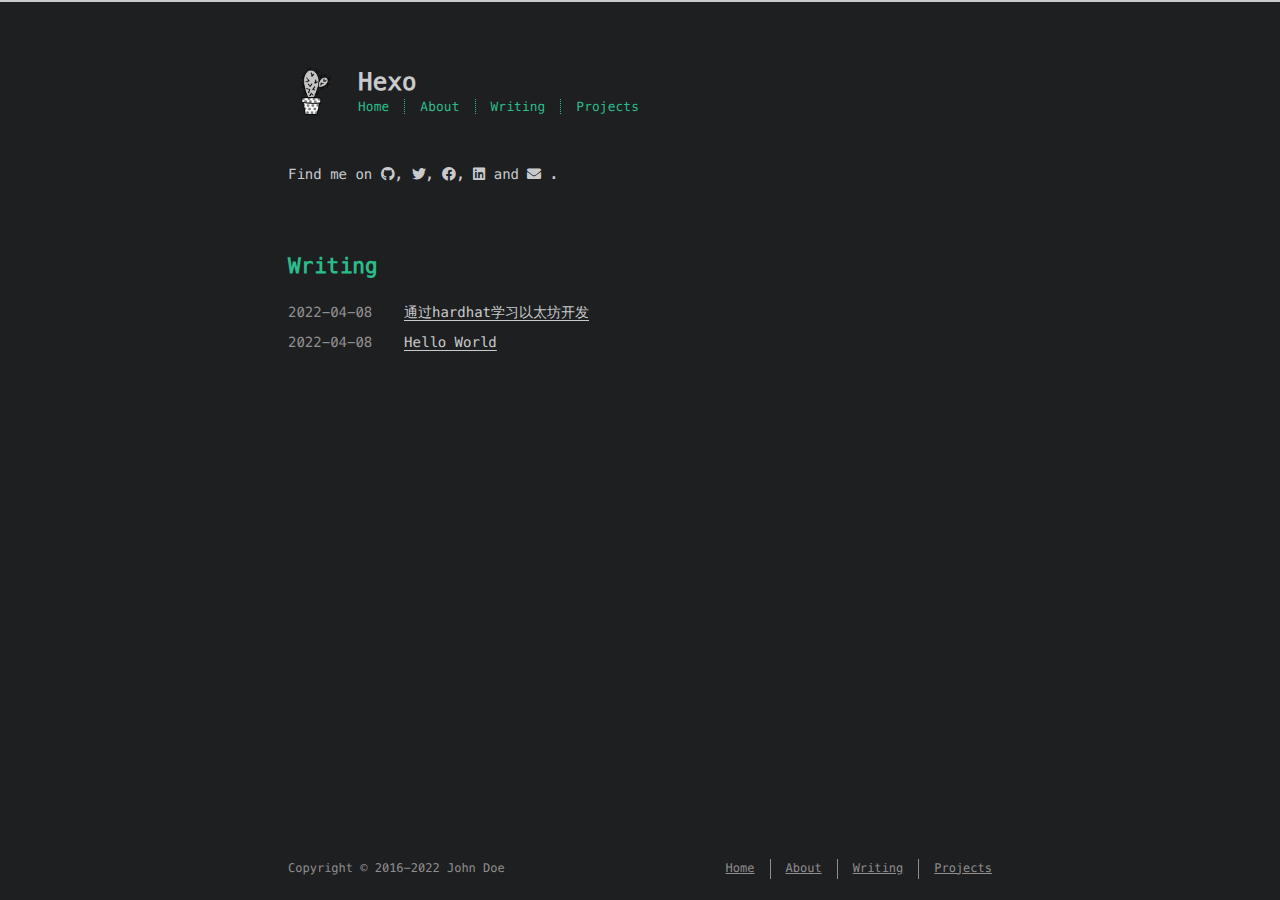
<file: index.html>
<!DOCTYPE html>
<html lang=en>
<head>
    <!-- so meta -->
    <meta charset="utf-8">
    <meta http-equiv="X-UA-Compatible" content="IE=edge">
    <meta name="HandheldFriendly" content="True">
    <meta name="viewport" content="width=device-width, initial-scale=1, maximum-scale=5" />
    <meta property="og:type" content="website">
<meta property="og:title" content="Hexo">
<meta property="og:url" content="http://example.com/index.html">
<meta property="og:site_name" content="Hexo">
<meta property="og:locale" content="en_US">
<meta property="article:author" content="John Doe">
<meta name="twitter:card" content="summary">
    
    
      
        
          <link rel="shortcut icon" href="/images/favicon.ico">
        
      
      
        
          <link rel="icon" type="image/png" href="/images/favicon-192x192.png" sizes="192x192">
        
      
      
        
          <link rel="apple-touch-icon" sizes="180x180" href="/images/apple-touch-icon.png">
        
      
    
    <!-- title -->
    <title>Hexo</title>
    <!-- styles -->
    
<link rel="stylesheet" href="/css/style.css">

    <!-- persian styles -->
    
    <!-- rss -->
    
    
	<!-- mathjax -->
	
<meta name="generator" content="Hexo 6.1.0"></head>

<body class="max-width mx-auto px3 ltr">
    
    <div class="content index py4">
        
          <header id="header">
  <a href="/">
  
    
      <div id="logo" style="background-image: url(/images/logo.png);"></div>
    
  
    <div id="title">
      <h1>Hexo</h1>
    </div>
  </a>
  <div id="nav">
    <ul>
      <li class="icon">
        <a href="#" aria-label="Menu"><i class="fas fa-bars fa-2x"></i></a>
      </li>
      <!--
     --><li><a href="/">Home</a></li><!--
   --><!--
     --><li><a href="/about/">About</a></li><!--
   --><!--
     --><li><a href="/archives/">Writing</a></li><!--
   --><!--
     --><li><a target="_blank" rel="noopener" href="http://github.com/probberechts">Projects</a></li><!--
   -->
    </ul>
  </div>
</header>

        
        <section id="about">
  
  
    <p>
      Find me on
      
      
      
        
          <a class="icon" target="_blank" rel="noopener" href="http://github.com/probberechts/cactus-dark" aria-label="github">
            <i class="fab fa-github"></i><!--
      ---></a><!--
    ---><!--
    --->, 
        
      
        
          <a class="icon" target="_blank" rel="noopener" href="/" aria-label="twitter">
            <i class="fab fa-twitter"></i><!--
      ---></a><!--
    ---><!--
    --->, 
        
      
        
          <a class="icon" target="_blank" rel="noopener" href="/" aria-label="facebook">
            <i class="fab fa-facebook"></i><!--
      ---></a><!--
    ---><!--
    --->, 
        
      
        
          <a class="icon" target="_blank" rel="noopener" href="/" aria-label="linkedin">
            <i class="fab fa-linkedin"></i><!--
      ---></a><!--
    ---><!--
    ---> and 
        
      
        
          <a class="icon" target="_blank" rel="noopener" href="mailto:name@email.com" aria-label="mail">
            <i class="fas fa-envelope"></i><!--
      ---></a>
        <!--
    --->.
        
      
    </p>
  
</section>

<section id="writing">
  <span class="h1"><a href="/archives/">Writing</a></span>
  
  <ul class="post-list">
    
    
      
    
    
      <li class="post-item">
        
    <div class="meta">
      
        
          <time datetime="2022-04-08T12:50:06.000Z" itemprop="datePublished">2022-04-08</time>
        
      
    </div>


        <span>
    
        <a class="" href="/2022/04/08/%E9%80%9A%E8%BF%87hardhat%E5%AD%A6%E4%B9%A0%E4%BB%A5%E5%A4%AA%E5%9D%8A%E5%BC%80%E5%8F%91/">通过hardhat学习以太坊开发</a>
    


</span>
      </li>
    
      <li class="post-item">
        
    <div class="meta">
      
        
          <time datetime="2022-04-08T12:24:32.418Z" itemprop="datePublished">2022-04-08</time>
        
      
    </div>


        <span>
    
        <a class="" href="/2022/04/08/hello-world/">Hello World</a>
    


</span>
      </li>
    
  </ul>
  
</section>



        
        <footer id="footer">
  <div class="footer-left">
    Copyright &copy;
    
    
    2016-2022
    John Doe
  </div>
  <div class="footer-right">
    <nav>
      <ul>
        <!--
       --><li><a href="/">Home</a></li><!--
     --><!--
       --><li><a href="/about/">About</a></li><!--
     --><!--
       --><li><a href="/archives/">Writing</a></li><!--
     --><!--
       --><li><a target="_blank" rel="noopener" href="http://github.com/probberechts">Projects</a></li><!--
     -->
      </ul>
    </nav>
  </div>
</footer>

    </div>
    <!-- styles -->



  <link rel="preload" as="style" href="https://cdnjs.cloudflare.com/ajax/libs/font-awesome/5.15.2/css/all.min.css" crossorigin="anonymous" onload="this.onload=null;this.rel='stylesheet'"/>


    <!-- jquery -->
 
  <script src="https://cdnjs.cloudflare.com/ajax/libs/jquery/3.6.0/jquery.min.js" crossorigin="anonymous"></script> 




<!-- clipboard -->


<script src="/js/main.js"></script>

<!-- search -->

<!-- Google Analytics -->

<!-- Baidu Analytics -->

<!-- Cloudflare Analytics -->

<!-- Umami Analytics -->

<!-- Disqus Comments -->

<!-- utterances Comments -->

</body>
</html>
</file>
<file: css/style.css>
.inline {
  display: inline;
}
.block {
  display: block;
}
.inline-block {
  display: inline-block;
}
.table {
  display: table;
}
.table-cell {
  display: table-cell;
}
.overflow-hidden {
  overflow: hidden;
}
.overflow-scroll {
  overflow: scroll;
}
.overflow-auto {
  overflow: auto;
}
.clearfix:before,
.clearfix:after {
  display: table;
  content: " ";
}
.clearfix:after {
  clear: both;
}
.left {
  float: left;
}
.right {
  float: right;
}
.fit {
  max-width: 100%;
}
.truncate {
  display: inline-block;
  overflow: hidden;
  text-overflow: ellipsis;
  white-space: nowrap;
}
.max-width-1 {
  max-width: 24rem;
}
.max-width-2 {
  max-width: 32rem;
}
.max-width-3 {
  max-width: 48rem;
}
.max-width-4 {
  max-width: 64rem;
}
.border-box {
  box-sizing: border-box;
}
.m0 {
  margin: 0;
}
.mt0 {
  margin-top: 0;
}
.mr0 {
  margin-right: 0;
}
.mb0 {
  margin-bottom: 0;
}
.ml0 {
  margin-left: 0;
}
.mx0 {
  margin-right: 0;
  margin-left: 0;
}
.my0 {
  margin-top: 0;
  margin-bottom: 0;
}
.m1 {
  margin: 0.5rem;
}
.mt1 {
  margin-top: 0.5rem;
}
.mr1 {
  margin-right: 0.5rem;
}
.mb1 {
  margin-bottom: 0.5rem;
}
.ml1 {
  margin-left: 0.5rem;
}
.mx1 {
  margin-right: 0.5rem;
  margin-left: 0.5rem;
}
.my1 {
  margin-top: 0.5rem;
  margin-bottom: 0.5rem;
}
.m2 {
  margin: 1rem;
}
.mt2 {
  margin-top: 1rem;
}
.mr2 {
  margin-right: 1rem;
}
.mb2 {
  margin-bottom: 1rem;
}
.ml2 {
  margin-left: 1rem;
}
.mx2 {
  margin-right: 1rem;
  margin-left: 1rem;
}
.my2 {
  margin-top: 1rem;
  margin-bottom: 1rem;
}
.m3 {
  margin: 2rem;
}
.mt3 {
  margin-top: 2rem;
}
.mr3 {
  margin-right: 2rem;
}
.mb3 {
  margin-bottom: 2rem;
}
.ml3 {
  margin-left: 2rem;
}
.mx3 {
  margin-right: 2rem;
  margin-left: 2rem;
}
.my3 {
  margin-top: 2rem;
  margin-bottom: 2rem;
}
.m4 {
  margin: 4rem;
}
.mt4 {
  margin-top: 4rem;
}
.mr4 {
  margin-right: 4rem;
}
.mb4 {
  margin-bottom: 4rem;
}
.ml4 {
  margin-left: 4rem;
}
.mx4 {
  margin-right: 4rem;
  margin-left: 4rem;
}
.my4 {
  margin-top: 4rem;
  margin-bottom: 4rem;
}
.mxn1 {
  margin-right: -0.5rem;
  margin-left: -0.5rem;
}
.mxn2 {
  margin-right: -1rem;
  margin-left: -1rem;
}
.mxn3 {
  margin-right: -2rem;
  margin-left: -2rem;
}
.mxn4 {
  margin-right: -4rem;
  margin-left: -4rem;
}
.ml-auto {
  margin-left: auto;
}
.mr-auto {
  margin-right: auto;
}
.mx-auto {
  margin-right: auto;
  margin-left: auto;
}
.p0 {
  padding: 0;
}
.pt0 {
  padding-top: 0;
}
.pr0 {
  padding-right: 0;
}
.pb0 {
  padding-bottom: 0;
}
.pl0 {
  padding-left: 0;
}
.px0 {
  padding-right: 0;
  padding-left: 0;
}
.py0 {
  padding-top: 0;
  padding-bottom: 0;
}
.p1 {
  padding: 0.5rem;
}
.pt1 {
  padding-top: 0.5rem;
}
.pr1 {
  padding-right: 0.5rem;
}
.pb1 {
  padding-bottom: 0.5rem;
}
.pl1 {
  padding-left: 0.5rem;
}
.py1 {
  padding-top: 0.5rem;
  padding-bottom: 0.5rem;
}
.px1 {
  padding-right: 0.5rem;
  padding-left: 0.5rem;
}
.p2 {
  padding: 1rem;
}
.pt2 {
  padding-top: 1rem;
}
.pr2 {
  padding-right: 1rem;
}
.pb2 {
  padding-bottom: 1rem;
}
.pl2 {
  padding-left: 1rem;
}
.py2 {
  padding-top: 1rem;
  padding-bottom: 1rem;
}
.px2 {
  padding-right: 1rem;
  padding-left: 1rem;
}
.p3 {
  padding: 2rem;
}
.pt3 {
  padding-top: 2rem;
}
.pr3 {
  padding-right: 2rem;
}
.pb3 {
  padding-bottom: 2rem;
}
.pl3 {
  padding-left: 2rem;
}
.py3 {
  padding-top: 2rem;
  padding-bottom: 2rem;
}
.px3 {
  padding-right: 2rem;
  padding-left: 2rem;
}
.p4 {
  padding: 4rem;
}
.pt4 {
  padding-top: 4rem;
}
.pr4 {
  padding-right: 4rem;
}
.pb4 {
  padding-bottom: 4rem;
}
.pl4 {
  padding-left: 4rem;
}
.py4 {
  padding-top: 4rem;
  padding-bottom: 4rem;
}
.px4 {
  padding-right: 4rem;
  padding-left: 4rem;
}
body h1,
body .h1 {
  display: block;
  margin-top: 3rem;
  margin-bottom: 1rem;
  color: #2bbc8a;
  letter-spacing: 0.01em;
  font-weight: 700;
  font-style: normal;
  font-size: 1.5em;
  -moz-osx-font-smoothing: grayscale;
  -webkit-font-smoothing: antialiased;
}
body h2,
body .h2 {
  position: relative;
  display: block;
  margin-top: 2rem;
  margin-bottom: 0.5rem;
  color: #eee;
  text-transform: none;
  letter-spacing: normal;
  font-weight: bold;
  font-size: 1rem;
}
body h3 {
  color: #eee;
  text-decoration: underline;
  font-weight: bold;
  font-size: 0.9rem;
}
body h4,
body h5,
body h6 {
  display: inline;
  text-decoration: none;
  color: #ccc;
  font-weight: bold;
  font-size: 0.9rem;
}
body h3,
body h4,
body h5,
body h6 {
  margin-top: 0.9rem;
  margin-bottom: 0.5rem;
}
body hr {
  border: 0.5px dashed #ccc;
  opacity: 0.5;
  margin: 0;
  margin-top: 20px;
  margin-bottom: 20px;
}
body strong {
  font-weight: bold;
}
body em,
body cite {
  font-style: italic;
}
body sup,
body sub {
  position: relative;
  vertical-align: baseline;
  font-size: 0.75em;
  line-height: 0;
}
body sup {
  top: -0.5em;
}
body sub {
  bottom: -0.2em;
}
body small {
  font-size: 0.85em;
}
body acronym,
body abbr {
  border-bottom: 1px dotted;
}
body ul,
body ol,
body dl {
  line-height: 1.725;
}
body ul ul,
body ol ul,
body ul ol,
body ol ol {
  margin-top: 0;
  margin-bottom: 0;
}
body ol {
  list-style: decimal;
}
body dt {
  font-weight: bold;
}
body table {
  width: 100%;
  border-collapse: collapse;
  text-align: left;
  font-size: 12px;
  overflow: auto;
  display: block;
}
body th {
  padding: 8px;
  border-bottom: 1px dashed #908d8d;
  color: #eee;
  font-weight: bold;
  font-size: 13px;
}
body td {
  padding: 0 8px;
  border-bottom: none;
}
@font-face {
  font-style: normal;
  font-family: "Meslo LG";
  src: local("Meslo LG S"), url("../lib/meslo-LG/MesloLGS-Regular.ttf") format("truetype");
}
*,
*:before,
*:after {
  box-sizing: border-box;
}
/* Scroll bar */
/* For Firefox */
* {
  scrollbar-color: #999 transparent;
}
/* For Chrome, Edge, and Safari */
*::-webkit-scrollbar {
  width: 8px;
  height: 6px;
}
*::-webkit-scrollbar-track {
  background: transparent;
}
*::-webkit-scrollbar-thumb {
  background-color: #999;
  border-radius: 6px;
}
*::-webkit-scrollbar-thumb:hover {
  background-color: #7a7a7a;
}
*::-webkit-scrollbar-thumb:active {
  background-color: #6b6b6b;
}
html {
  margin: 0;
  padding: 0;
  height: 100%;
  border-top: 2px solid #c9cacc;
  -webkit-text-size-adjust: 100%;
  -ms-text-size-adjust: 100%;
}
body {
  margin: 0;
  height: 100%;
  background-color: #1d1f21;
  color: #c9cacc;
  font-display: swap;
  font-weight: 400;
  font-size: 14px;
  font-family: "Menlo", "Meslo LG", monospace;
  line-height: 1.725;
  text-rendering: geometricPrecision;
  flex: 1;
  -moz-osx-font-smoothing: grayscale;
  -webkit-font-smoothing: antialiased;
}
.content {
  position: relative;
  display: flex;
  flex-direction: column;
  min-height: 100%;
  overflow-wrap: break-word;
}
.content p {
  hyphens: auto;
  -moz-hyphens: auto;
  -ms-hyphens: auto;
  -webkit-hyphens: auto;
}
.content code {
  hyphens: manual;
  -moz-hyphens: manual;
  -ms-hyphens: manual;
  -webkit-hyphens: manual;
}
.content a {
  color: #c9cacc;
  text-decoration: none;
  background-image: linear-gradient(transparent, transparent 5px, #c9cacc 5px, #c9cacc);
  background-position: bottom;
  background-size: 100% 6px;
  background-repeat: repeat-x;
}
.content a:hover {
  background-image: linear-gradient(transparent, transparent 4px, #d480aa 4px, #d480aa);
}
.content a.icon {
  background: none;
}
.content a.icon:hover {
  color: #d480aa;
}
.content h1 a,
.content .h1 a,
.content h2 a,
.content h3 a,
.content h4 a,
.content h5 a,
.content h6 a {
  background: none;
  color: inherit;
  text-decoration: none;
}
.content h1 a:hover,
.content .h1 a:hover,
.content h2 a:hover,
.content h3 a:hover,
.content h4 a:hover,
.content h5 a:hover,
.content h6 a:hover {
  background-image: linear-gradient(transparent, transparent 6px, #d480aa 6px, #d480aa);
  background-position: bottom;
  background-size: 100% 6px;
  background-repeat: repeat-x;
}
.content h6 a {
  background: none;
  color: inherit;
  text-decoration: none;
}
.content h6 a:hover {
  background-image: linear-gradient(transparent, transparent 6px, #d480aa 6px, #d480aa);
  background-position: bottom;
  background-size: 100% 6px;
  background-repeat: repeat-x;
}
@media (min-width: 540px) {
  .image-wrap {
    flex-direction: row;
    margin-bottom: 2rem;
  }
  .image-wrap .image-block {
    flex: 1 0 35%;
    margin-right: 2rem;
  }
  .image-wrap p {
    flex: 1 0 65%;
  }
}
.max-width {
  max-width: 48rem;
}
@media (max-width: 480px) {
  .px3 {
    padding-right: 1rem;
    padding-left: 1rem;
  }
  .my4 {
    margin-top: 2rem;
    margin-bottom: 2rem;
  }
}
@media (min-width: 480px) {
  p {
    text-align: justify;
  }
}
#header {
  margin: 0 auto 2rem;
  width: 100%;
}
#header h1,
#header .h1 {
  margin-top: 0;
  margin-bottom: 0;
  color: #c9cacc;
  letter-spacing: 0.01em;
  font-weight: 700;
  font-style: normal;
  font-size: 1.5rem;
  line-height: 2rem;
  -moz-osx-font-smoothing: grayscale;
  -webkit-font-smoothing: antialiased;
}
#header a {
  background: none;
  color: inherit;
  text-decoration: none;
}
#header #logo {
  display: inline-block;
  float: left;
  margin-right: 20px;
  width: 50px;
  height: 50px;
  border-radius: 5px;
  background-size: 50px 50px;
  background-repeat: no-repeat;
  filter: grayscale(100%);
  -webkit-filter: grayscale(100%);
}
#header #nav {
  color: #2bbc8a;
  letter-spacing: 0.01em;
  font-weight: 200;
  font-style: normal;
  font-size: 0.8rem;
}
#header #nav ul {
  margin: 0;
  padding: 0;
  list-style-type: none;
  line-height: 15px;
}
#header #nav ul a {
  margin-right: 15px;
  color: #2bbc8a;
}
#header #nav ul a:hover {
  background-image: linear-gradient(transparent, transparent 5px, #2bbc8a 5px, #2bbc8a);
  background-position: bottom;
  background-size: 100% 6px;
  background-repeat: repeat-x;
}
#header #nav ul li {
  display: inline-block;
  margin-right: 15px;
  border-right: 1px dotted;
  border-color: #2bbc8a;
  vertical-align: middle;
}
#header #nav ul .icon {
  display: none;
}
#header #nav ul li:last-child {
  margin-right: 0;
  border-right: 0;
}
#header #nav ul li:last-child a {
  margin-right: 0;
}
#header:hover #logo {
  filter: none;
  -webkit-filter: none;
}
@media screen and (max-width: 480px) {
  #header #title {
    display: table;
    margin-right: 5rem;
    min-height: 50px;
  }
  #header #title h1 {
    display: table-cell;
    vertical-align: middle;
  }
  #header #nav ul a:hover {
    background: none;
  }
  #header #nav ul li {
    display: none;
    border-right: 0;
  }
  #header #nav ul li.icon {
    position: absolute;
    top: 77px;
    right: 1rem;
    display: inline-block;
  }
  #header #nav ul.responsive li {
    display: block;
  }
  #header #nav li:not(:first-child) {
    padding-top: 1rem;
    padding-left: 70px;
    font-size: 1rem;
  }
}
#header-post {
  position: fixed;
  top: 2rem;
  right: 0;
  display: inline-block;
  float: right;
  z-index: 100;
}
#header-post a {
  background: none;
  color: inherit;
  text-decoration: none;
}
#header-post a.icon {
  background: none;
}
#header-post a.icon:hover {
  color: #d480aa;
}
#header-post ol {
  list-style-type: none;
}
#header-post ul {
  display: inline-block;
  margin: 0;
  padding: 0;
  list-style-type: none;
}
#header-post ul li {
  display: inline-block;
  margin-right: 15px;
  vertical-align: middle;
}
#header-post ul li:last-child {
  margin-right: 0;
}
#header-post #menu-icon {
  float: right;
  margin-right: 2rem;
  margin-left: 15px;
}
#header-post #menu-icon:hover {
  color: #2bbc8a;
}
#header-post #menu-icon-tablet {
  float: right;
  margin-right: 2rem;
  margin-left: 15px;
}
#header-post #menu-icon-tablet:hover {
  color: #2bbc8a;
}
#header-post #top-icon-tablet {
  position: fixed;
  right: 2rem;
  bottom: 2rem;
  margin-right: 2rem;
  margin-left: 15px;
}
#header-post #top-icon-tablet:hover {
  color: #2bbc8a;
}
#header-post .active {
  color: #2bbc8a;
}
#header-post #menu {
  display: none;
  margin-right: 2rem;
}
#header-post #nav {
  color: #2bbc8a;
  letter-spacing: 0.01em;
  font-weight: 200;
  font-style: normal;
  font-size: 0.8rem;
}
#header-post #nav ul {
  line-height: 15px;
}
#header-post #nav ul a {
  margin-right: 15px;
  color: #2bbc8a;
}
#header-post #nav ul a:hover {
  background-image: linear-gradient(transparent, transparent 5px, #2bbc8a 5px, #2bbc8a);
  background-position: bottom;
  background-size: 100% 6px;
  background-repeat: repeat-x;
}
#header-post #nav ul li {
  border-right: 1px dotted #2bbc8a;
}
#header-post #nav ul li:last-child {
  margin-right: 0;
  border-right: 0;
}
#header-post #nav ul li:last-child a {
  margin-right: 0;
}
#header-post #actions {
  float: right;
  margin-top: 2rem;
  margin-right: 2rem;
  width: 100%;
  text-align: right;
}
#header-post #actions ul {
  display: block;
}
#header-post #actions .info {
  display: block;
  font-style: italic;
}
#header-post #share {
  clear: both;
  padding-top: 1rem;
  padding-right: 2rem;
  text-align: right;
}
#header-post #share li {
  display: block;
  margin: 0;
}
#header-post #toc {
  float: right;
  clear: both;
  overflow: auto;
  margin-top: 1rem;
  padding-right: 2rem;
  max-width: 20em;
  max-height: calc(95vh - 7rem);
  text-align: right;
}
#header-post #toc a:hover {
  color: #d480aa;
}
#header-post #toc .toc-level-1 > .toc-link {
  display: none;
}
#header-post #toc .toc-level-2 {
  color: #c9cacc;
  font-size: 0.8rem;
}
#header-post #toc .toc-level-2:before {
  color: #2bbc8a;
  content: "#";
}
#header-post #toc .toc-level-3 {
  color: #908d8d;
  font-size: 0.7rem;
}
#header-post #toc .toc-level-4 {
  color: #747070;
  font-size: 0.4rem;
}
#header-post #toc .toc-level-5 {
  display: none;
}
#header-post #toc .toc-level-6 {
  display: none;
}
#header-post #toc .toc-number {
  display: none;
}
@media screen and (max-width: 500px) {
  #header-post {
    display: none;
  }
}
@media screen and (max-width: 900px) {
  #header-post #menu-icon {
    display: none;
  }
  #header-post #actions {
    display: none;
  }
}
@media screen and (max-width: 1199px) {
  #header-post #toc {
    display: none;
  }
}
@media screen and (min-width: 900px) {
  #header-post #menu-icon-tablet {
    display: none !important;
  }
  #header-post #top-icon-tablet {
    display: none !important;
  }
}
@media screen and (min-width: 1199px) {
  #header-post #actions {
    width: auto;
  }
  #header-post #actions ul {
    display: inline-block;
    float: right;
  }
  #header-post #actions .info {
    display: inline;
    float: left;
    margin-right: 2rem;
    font-style: italic;
  }
}
@media print {
  #header-post {
    display: none;
  }
  #footer-post-container {
    display: none;
  }
}
#footer-post {
  position: fixed;
  right: 0;
  bottom: 0;
  left: 0;
  z-index: 5000000;
  width: 100%;
  border-top: 1px solid #908d8d;
  background: #212326;
  transition: opacity 0.2s;
}
#footer-post a {
  background: none;
  color: inherit;
  text-decoration: none;
}
#footer-post a.icon {
  background: none;
}
#footer-post a.icon:hover {
  color: #d480aa;
}
#footer-post #nav-footer {
  padding-right: 1rem;
  padding-left: 1rem;
  background: #323539;
  text-align: center;
}
#footer-post #nav-footer a {
  color: #2bbc8a;
  font-size: 1em;
}
#footer-post #nav-footer a:hover {
  background-image: linear-gradient(transparent, transparent 5px, #2bbc8a 5px, #2bbc8a);
  background-position: bottom;
  background-size: 100% 6px;
  background-repeat: repeat-x;
}
#footer-post #nav-footer ul {
  display: table;
  margin: 0;
  padding: 0;
  width: 100%;
  list-style-type: none;
}
#footer-post #nav-footer ul li {
  display: inline-table;
  padding: 10px;
  width: 20%;
  vertical-align: middle;
}
#footer-post #actions-footer {
  overflow: auto;
  margin-top: 1rem;
  margin-bottom: 1rem;
  padding-right: 1rem;
  padding-left: 1rem;
  width: 100%;
  text-align: center;
  white-space: nowrap;
}
#footer-post #actions-footer a {
  display: inline-block;
  padding-left: 1rem;
  color: #2bbc8a;
}
#footer-post #share-footer {
  padding-right: 1rem;
  padding-left: 1rem;
  background: #323539;
  text-align: center;
}
#footer-post #share-footer ul {
  display: table;
  margin: 0;
  padding: 0;
  width: 100%;
  list-style-type: none;
}
#footer-post #share-footer ul li {
  display: inline-table;
  padding: 10px;
  width: 20%;
  vertical-align: middle;
}
#footer-post #toc-footer {
  clear: both;
  padding-top: 1rem;
  padding-bottom: 1rem;
  background: #323539;
  text-align: left;
}
#footer-post #toc-footer ol {
  margin: 0;
  padding-left: 20px;
  list-style-type: none;
}
#footer-post #toc-footer ol li {
  line-height: 30px;
}
#footer-post #toc-footer a:hover {
  color: #d480aa;
}
#footer-post #toc-footer .toc-level-1 > .toc-link {
  display: none;
}
#footer-post #toc-footer .toc-level-2 {
  color: #c9cacc;
  font-size: 0.8rem;
}
#footer-post #toc-footer .toc-level-2:before {
  color: #2bbc8a;
  content: "#";
}
#footer-post #toc-footer .toc-level-3 {
  color: #908d8d;
  font-size: 0.7rem;
  line-height: 15px;
}
#footer-post #toc-footer .toc-level-4 {
  display: none;
}
#footer-post #toc-footer .toc-level-5 {
  display: none;
}
#footer-post #toc-footer .toc-level-6 {
  display: none;
}
#footer-post #toc-footer .toc-number {
  display: none;
}
@media screen and (min-width: 500px) {
  #footer-post-container {
    display: none;
  }
}
.post-list {
  padding: 0;
}
.post-list .post-item {
  margin-bottom: 1rem;
  margin-left: 0;
  list-style-type: none;
}
.post-list .post-item .meta {
  display: block;
  margin-right: 16px;
  min-width: 100px;
  color: #908d8d;
  font-size: 14px;
}
@media (min-width: 480px) {
  .post-list .post-item {
    display: flex;
    margin-bottom: 5px;
  }
  .post-list .post-item .meta {
    text-align: left;
  }
}
.project-list {
  padding: 0;
  list-style: none;
}
.project-list .project-item {
  margin-bottom: 5px;
}
.project-list .project-item p {
  display: inline;
}
article header .posttitle {
  margin-top: 0;
  margin-bottom: 0;
  text-transform: none;
  font-size: 1.5em;
  line-height: 1.25;
}
article header .meta {
  margin-top: 0;
  margin-bottom: 1rem;
}
article header .meta * {
  color: #ccc;
  font-size: 0.85rem;
}
article header .author {
  text-transform: uppercase;
  letter-spacing: 0.01em;
  font-weight: 700;
}
article header .postdate {
  display: inline;
}
article .content h2:before {
  position: absolute;
  top: -4px;
  left: -1rem;
  color: #2bbc8a;
  content: "#";
  font-weight: bold;
  font-size: 1.2rem;
}
article .content img,
article .content video {
  display: block;
  margin: auto;
  max-width: 100%;
  height: auto;
}
article .content .video-container {
  position: relative;
  overflow: hidden;
  padding-top: 56.25%;
  height: 0;
}
article .content .video-container iframe,
article .content .video-container object,
article .content .video-container embed {
  position: absolute;
  top: 0;
  left: 0;
  margin-top: 0;
  width: 100%;
  height: 100%;
}
article .content blockquote {
  margin: 1rem 10px;
  padding: 0.5em 10px;
  background: inherit;
  color: #ccffb6;
  quotes: "\201C" "\201D" "\2018" "\2019";
  font-weight: bold;
}
article .content blockquote p {
  margin: 0;
}
article .content blockquote:before {
  margin-right: 0.25em;
  color: #ccffb6;
  content: "\201C";
  vertical-align: -0.4em;
  font-size: 2em;
  line-height: 0.1em;
}
article .content blockquote footer {
  margin: line-height 0;
  color: #908d8d;
  font-size: 12px;
}
article .content blockquote footer a {
  background-image: linear-gradient(transparent, transparent 5px, #908d8d 5px, #908d8d);
  color: #908d8d;
}
article .content blockquote footer a:hover {
  background-image: linear-gradient(transparent, transparent 4px, #a6a4a4 4px, #a6a4a4);
  color: #a6a4a4;
}
article .content blockquote footer cite:before {
  padding: 0 0.5em;
  content: "—";
}
article .content .pullquote {
  margin: 0;
  width: 45%;
  text-align: left;
}
article .content .pullquote.left {
  margin-right: 1em;
  margin-left: 0.5em;
}
article .content .pullquote.right {
  margin-right: 0.5em;
  margin-left: 1em;
}
article .content .caption {
  position: relative;
  display: block;
  margin-top: 0.5em;
  color: #908d8d;
  text-align: center;
  font-size: 0.9em;
}
.posttitle {
  text-transform: none;
  font-size: 1.5em;
  line-height: 1.25;
}
.article-tag .tag-link {
  background-image: linear-gradient(transparent, transparent 10px, #d480aa 10px, #d480aa);
  background-position: bottom;
  background-size: 100% 6px;
  background-repeat: repeat-x;
}
.article-tag .tag-link:before {
  content: "#";
}
.article-category .category-link {
  background-image: linear-gradient(transparent, transparent 10px, #d480aa 10px, #d480aa);
  background-position: bottom;
  background-size: 100% 6px;
  background-repeat: repeat-x;
}
@media (min-width: 480px) {
  .article-tag,
  .article-category {
    display: inline;
  }
  .article-tag:before,
  .article-category:before {
    content: "|";
  }
}
#archive .post-year {
  list-style-type: none;
}
#archive .post-list {
  padding: 0;
}
#archive .post-list .post-item {
  margin-bottom: 1rem;
  margin-left: 0;
  list-style-type: none;
}
#archive .post-list .post-item .meta {
  display: block;
  margin-right: 16px;
  min-width: 100px;
  color: #908d8d;
  font-size: 14px;
}
@media (min-width: 480px) {
  #archive .post-list .post-item {
    display: flex;
    margin-bottom: 5px;
    margin-left: 1rem;
  }
  #archive .post-list .post-item .meta {
    text-align: left;
  }
}
.blog-post-comments {
  margin-top: 4rem;
}
#footer {
  position: absolute;
  bottom: 0;
  margin-bottom: 10px;
  width: 100%;
  color: #908d8d;
  vertical-align: top;
  text-align: center;
  font-size: 12px;
}
#footer ul {
  margin: 0;
  padding: 0;
  list-style: none;
}
#footer li {
  display: inline-block;
  margin-right: 15px;
  border-right: 1px solid;
  border-color: #908d8d;
  vertical-align: middle;
}
#footer li a {
  margin-right: 15px;
}
#footer li:last-child {
  margin-right: 0;
  border-right: 0;
}
#footer li:last-child a {
  margin-right: 0;
}
#footer a {
  color: #908d8d;
  text-decoration: underline;
  background-image: none;
}
#footer a:hover {
  color: #a6a4a4;
}
#footer .footer-left {
  height: 20px;
  vertical-align: middle;
  line-height: 20px;
}
@media (min-width: 39rem) {
  #footer {
    display: flex;
    flex-flow: row wrap;
    justify-content: space-between;
    align-items: center;
    align-content: center;
    margin-bottom: 20px;
  }
  #footer .footer-left {
    align-self: flex-start;
    margin-right: 20px;
  }
  #footer .footer-right {
    align-self: flex-end;
  }
}
.pagination {
  display: inline-block;
  margin-top: 2rem;
  width: 100%;
  text-align: center;
}
.pagination .page-number {
  color: #c9cacc;
  font-size: 0.8rem;
}
.pagination a {
  padding: 4px 6px;
  border-radius: 5px;
  background-image: none;
  color: #c9cacc;
  text-decoration: none;
}
.pagination a:hover {
  background-image: none;
}
.pagination a:hover:not(.active) {
  color: #eee;
}
.search-input {
  padding: 4px 7px;
  width: 100%;
  outline: none;
  border: solid 1px #ccc;
  border-radius: 5px;
  background-color: #1d1f21;
  color: #c9cacc;
  font-size: 1.2rem;
  -webkit-border-radius: 5px;
  -moz-border-radius: 5px;
}
.search-input:focus {
  border: solid 1px #2bbc8a;
}
#search-result ul.search-result-list {
  padding: 0;
  list-style-type: none;
}
#search-result li {
  margin: 2em auto;
}
#search-result a.search-result-title {
  background-image: none;
  color: #c9cacc;
  text-transform: capitalize;
  font-weight: bold;
  line-height: 1.2;
}
#search-result p.search-result {
  overflow: hidden;
  margin: 0.4em auto;
  max-height: 13em;
  text-align: justify;
  font-size: 0.8em;
}
#search-result em.search-keyword {
  border-bottom: 1px dashed #d480aa;
  color: #d480aa;
  font-weight: bold;
}
.search-no-result {
  display: none;
  padding-bottom: 0.5em;
  color: #c9cacc;
}
#tag-cloud .tag-cloud-title {
  color: #908d8d;
}
#tag-cloud .tag-cloud-tags {
  clear: both;
  text-align: center;
}
#tag-cloud .tag-cloud-tags a {
  display: inline-block;
  margin: 10px;
}
.tooltipped {
  position: relative;
}
.tooltipped::after {
  position: absolute;
  z-index: 1000000;
  display: none;
  padding: 0.2em 0.5em;
  -webkit-font-smoothing: subpixel-antialiased;
  color: #1d1f21;
  font-display: swap;
  font-weight: 400;
  font-size: 11.200000000000001px;
  font-family: "Menlo", "Meslo LG", monospace;
  line-height: 1.725;
  text-rendering: geometricPrecision;
  text-align: center;
  word-wrap: break-word;
  white-space: pre;
  content: attr(aria-label);
  background: #c9cacc;
  border-radius: 3px;
  opacity: 0;
}
.tooltipped::before {
  position: absolute;
  z-index: 1000001;
  display: none;
  width: 0;
  height: 0;
  color: #c9cacc;
  pointer-events: none;
  content: '';
  border: 6px solid transparent;
  opacity: 0;
}
.tooltipped:hover::before,
.tooltipped:active::before,
.tooltipped:focus::before,
.tooltipped:hover::after,
.tooltipped:active::after,
.tooltipped:focus::after {
  display: inline-block;
  text-decoration: none;
  animation-name: tooltip-appear;
  animation-duration: 0.1s;
  animation-fill-mode: forwards;
  animation-timing-function: ease-in;
}
.tooltipped-s::after,
.tooltipped-sw::after {
  top: 100%;
  right: 50%;
  margin-top: 6px;
}
.tooltipped-s::before,
.tooltipped-sw::before {
  top: auto;
  right: 50%;
  bottom: -7px;
  margin-right: -6px;
  border-bottom-color: #c9cacc;
}
.tooltipped-sw::after {
  margin-right: -16px;
}
.tooltipped-s::after {
  transform: translateX(50%);
}
@-moz-keyframes tooltip-appear {
  from {
    opacity: 0;
  }
  to {
    opacity: 1;
  }
}
@-webkit-keyframes tooltip-appear {
  from {
    opacity: 0;
  }
  to {
    opacity: 1;
  }
}
@-o-keyframes tooltip-appear {
  from {
    opacity: 0;
  }
  to {
    opacity: 1;
  }
}
@keyframes tooltip-appear {
  from {
    opacity: 0;
  }
  to {
    opacity: 1;
  }
}
#categories .category-list-title {
  color: #908d8d;
}
#categories .category-list .category-list-item .category-list-count {
  color: #908d8d;
}
#categories .category-list .category-list-item .category-list-count:before {
  content: " (";
}
#categories .category-list .category-list-item .category-list-count:after {
  content: ")";
}
.highlight {
  background: #474949;
  color: #d1d9e1;
}
.highlight .code .comment,
.highlight .code .quote {
  color: #969896;
  font-style: italic;
}
.highlight .code .keyword,
.highlight .code .selector-tag,
.highlight .code .literal,
.highlight .code .type,
.highlight .code .addition {
  color: #c9c;
}
.highlight .code .number,
.highlight .code .selector-attr,
.highlight .code .selector-pseudo {
  color: #f99157;
}
.highlight .code .string,
.highlight .code .doctag,
.highlight .code .regexp {
  color: #8abeb7;
}
.highlight .code .title,
.highlight .code .name,
.highlight .code .section,
.highlight .code .built_in {
  color: #b5bd68;
}
.highlight .code .variable,
.highlight .code .template-variable,
.highlight .code .selector-id,
.highlight .code .class .title {
  color: #fc6;
}
.highlight .code .section,
.highlight .code .name,
.highlight .code .strong {
  font-weight: bold;
}
.highlight .code .symbol,
.highlight .code .bullet,
.highlight .code .subst,
.highlight .code .meta,
.highlight .code .link {
  color: #f99157;
}
.highlight .code .deletion {
  color: #dc322f;
}
.highlight .code .formula {
  background: #eee8d5;
}
.highlight .code .attr,
.highlight .code .attribute {
  color: #81a2be;
}
.highlight .code .emphasis {
  font-style: italic;
}
pre {
  overflow-x: auto;
  padding: 10px 15px;
  padding-bottom: 0;
  border: 1px dotted #908d8d;
  border-radius: 4px;
  font-size: 13px;
  font-family: "Menlo", "Meslo LG", monospace;
  line-height: 22px;
  -webkit-border-radius: 4px;
}
pre code {
  display: block;
  padding: 0;
  border: none;
}
code {
  padding: 0 5px;
  border: 1px dotted #908d8d;
  border-radius: 2px;
  -webkit-border-radius: 2px;
}
.highlight {
  overflow-x: auto;
  margin: 1rem 0;
  padding: 10px 15px;
  border-radius: 4px;
  background: #212326;
  font-family: "Menlo", "Meslo LG", monospace;
  -webkit-border-radius: 4px;
}
.highlight figcaption {
  margin: -5px 0 5px;
  color: #908d8d;
  font-size: 0.9em;
  transform: scale(1);
}
.highlight figcaption a {
  float: right;
  color: #908d8d;
  font-style: italic;
  font-size: 0.8em;
  background-image: linear-gradient(transparent, transparent 10px, #d480aa 10px, #d480aa);
  background-position: bottom;
  background-size: 100% 6px;
  background-repeat: repeat-x;
}
.highlight figcaption a:hover {
  color: #a6a4a4;
}
.highlight figcaption:before,
.highlight figcaption content: "" {
  display: table;
}
.highlight figcaption:after {
  clear: both;
}
.highlight:hover .btn-copy {
  opacity: 1;
}
.highlight .btn-copy {
  font-size: 1.2rem;
  position: absolute;
  right: 20px;
  opacity: 0;
  transition: opacity 0.2s ease-in;
}
.highlight .btn-copy:hover {
  color: #2bbc8a;
}
.highlight pre {
  margin: 0;
  padding: 0;
  border: none;
  background: none;
}
.highlight table {
  width: auto;
}
.highlight td.gutter {
  text-align: right;
  opacity: 0.2;
}
.highlight .line {
  height: 22px;
}
</file>
